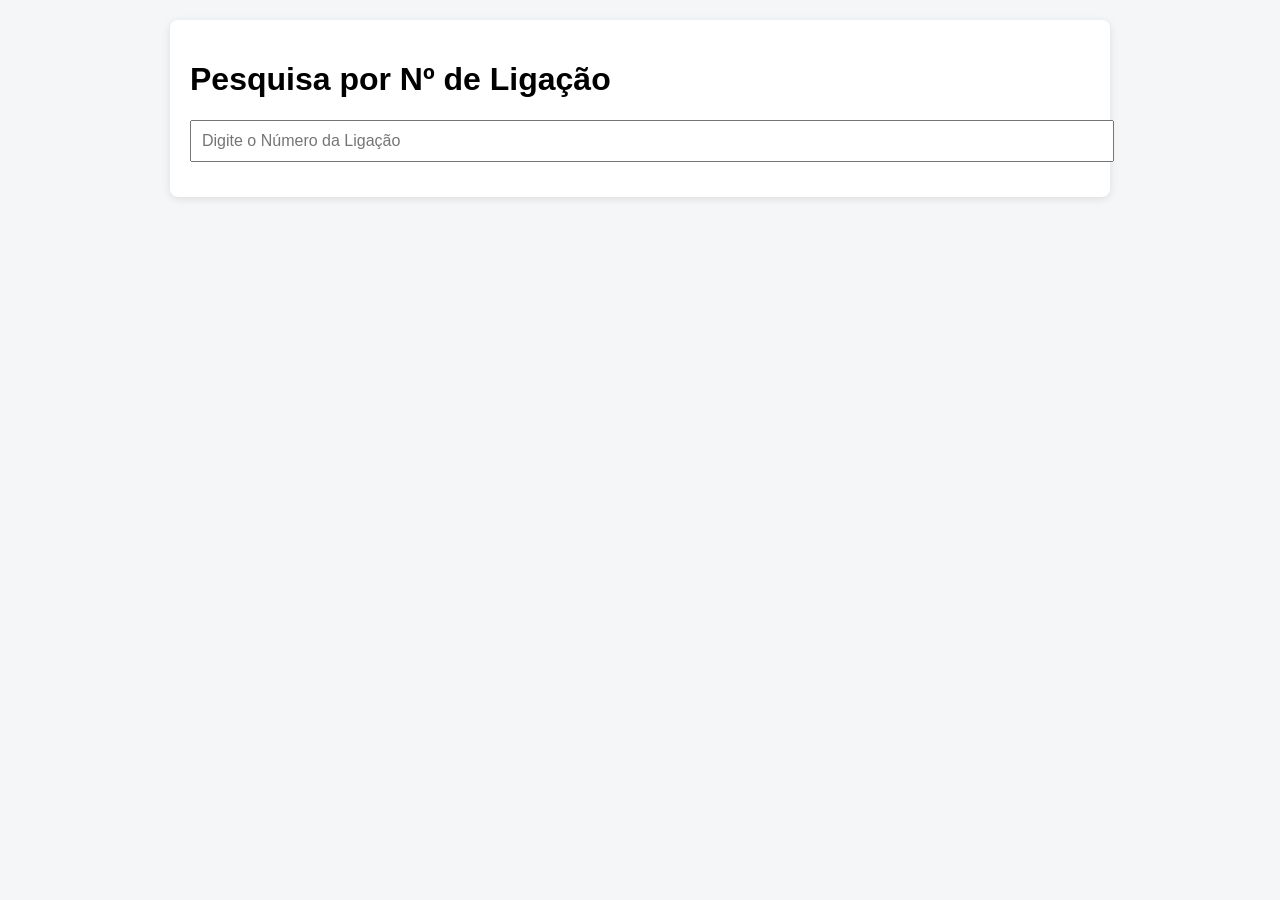
<file: index.html>
<!DOCTYPE html>
<html lang="pt-BR">
<head>
  <meta charset="UTF-8" />
  <title>Consulta de Clientes - Coordenadas B2</title>
  <style>
    body { font-family: Arial, sans-serif; background:#f4f6f8; margin:0; padding:20px; }
    .container { max-width:900px; margin:auto; background:#fff; padding:20px; border-radius:8px; box-shadow:0 2px 8px rgba(0,0,0,.1);} 
    input { width:100%; padding:10px; margin-bottom:15px; font-size:16px; }
    table { width:100%; border-collapse:collapse; }
    th, td { padding:8px; border-bottom:1px solid #ddd; text-align:left; }
    th { background:#f0f0f0; }
  </style>
</head>
<body>

<div class="container">
  <h1>Pesquisa por Nº de Ligação</h1>
  <input type="text" id="search" placeholder="Digite o Número da Ligação" />

  <table id="resultTable" style="display:none">
    <thead>
      <tr>
        <th>Nº Ligação</th>
        <th>Nome do Cliente</th>
        <th>Endereço Completo</th>
        <th>Mapa</th>
      </tr>
    </thead>
    <tbody></tbody>
  </table>
</div>

<script>
async function loadData() {
  try {
    const response = await fetch('./ImportData/data.csv');
    const csvText = await response.text();
    window.data = parseCSV(csvText);
  } catch (e) {
    console.error('Erro ao carregar CSV', e);
    window.data = [];
  }
}

function parseCSV(csv) {
  const lines = csv.split(/\r?\n/).filter(l => l.trim() !== '');
  const separator = lines[0].includes(';') ? ';' : ',';
  const headers = lines[0].split(separator).map(h => h.trim());

  return lines.slice(1).map(line => {
    const values = line.split(separator);
    const obj = {};
    headers.forEach((h, i) => obj[h] = values[i] || '');
    return obj;
  });
}

const searchInput = document.getElementById('search');
const table = document.getElementById('resultTable');
const tbody = table.querySelector('tbody');

searchInput.addEventListener('input', () => {
  const value = searchInput.value.trim();
  tbody.innerHTML = '';

  if (!value || !window.data.length) {
    table.style.display = 'none';
    return;
  }

  const results = window.data.filter(r => r.NUM_LIGACAO === value);

  results.forEach(r => {
    const mapLink = `https://www.google.com/maps?q=${r.LATITUDE},${r.LONGITUDE}`;

    tbody.innerHTML += `
      <tr>
        <td>${r.NUM_LIGACAO}</td>
        <td>${r.NOME_CLIENTE}</td>
        <td>${r.ENDERECO_COMPLETO}</td>
        <td><a href="${mapLink}" target="_blank">Ver no mapa</a></td>
      </tr>
    `;
  });

  table.style.display = results.length ? 'table' : 'none';
});

loadData();
</script>
</body>
</html>
</file>
